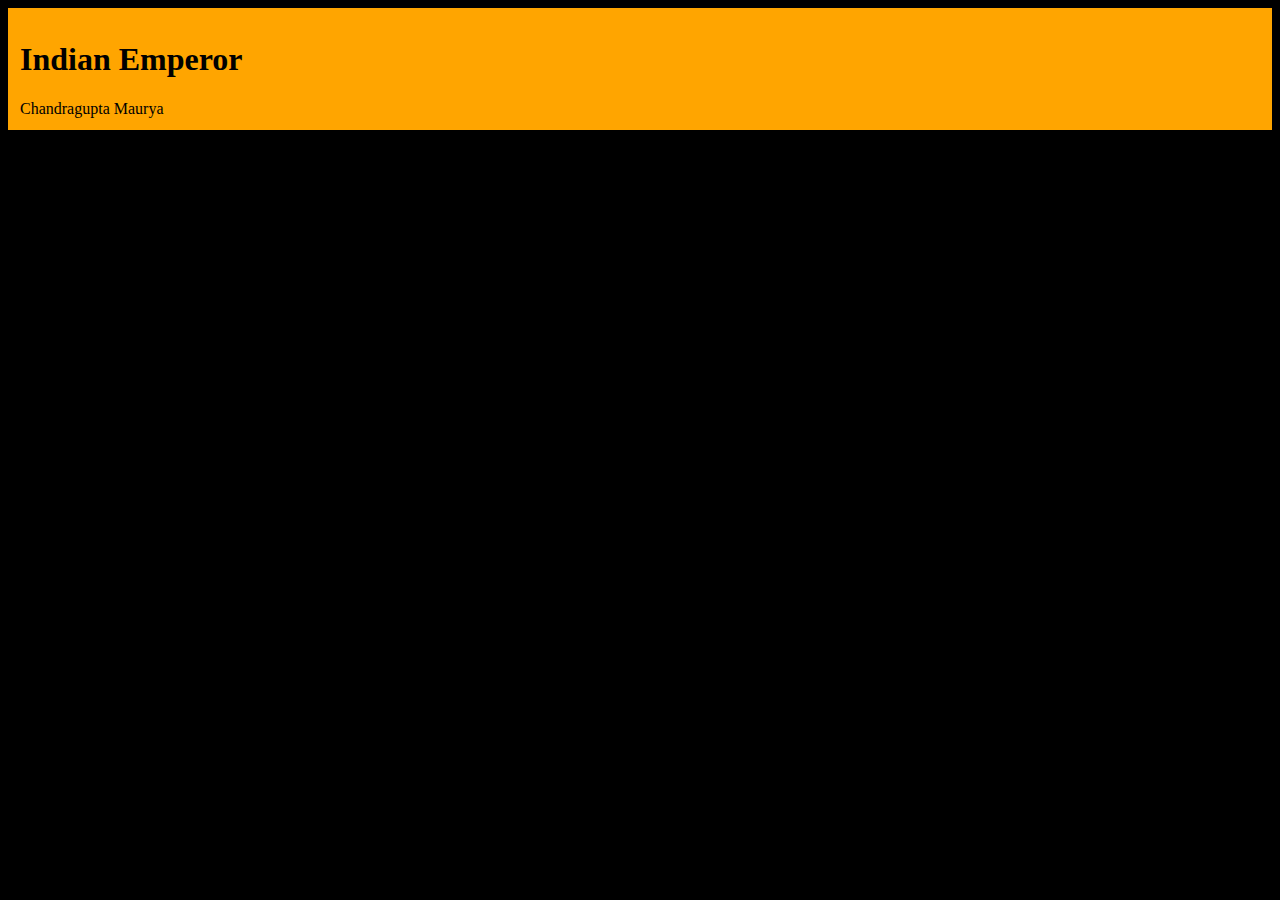
<file: 06_DOM/dom-divappend.html>
<!DOCTYPE html>
<html lang="en">
<head>
  <meta charset="UTF-8">
  <meta name="viewport" content="width=device-width, initial-scale=1.0">
  <title>DOM | HISTORY</title>
</head>
<body style="background-color: black; color: aliceblue;">
  
</body>

<script>
  // ================================
  // STEP 1: Create a new <div> element
  // ================================
  const div = document.createElement('div');
  console.log(div); // will log <div></div> in console

  // ================================
  // STEP 2: Add class, id and attributes
  // ================================
  div.className = "Indian-Emperor"; // adds a CSS class
  div.id = "IE";                     // sets unique ID
  div.setAttribute("title", "Indian Emperor"); // tooltip text when hovered

  // ================================
  // STEP 3: Apply inline styles
  // ================================
  div.style.backgroundColor = "orange"; // orange background
  div.style.padding = "12px";           // spacing inside div
  div.style.color = "black";            // make text readable on orange

  // ================================
  // STEP 4: Create and append an <h1> heading
  // ================================
  const h1 = document.createElement('h1');
  h1.textContent = "Indian Emperor"; // set heading text
  div.appendChild(h1); // put <h1> inside the orange <div>

  console.log(h1); // check <h1> element in console

  // ================================
  // STEP 5: Add text content
  // ================================
  // Method 1: directly overwrite text
  // div.innerText = "Indian Emperor"; 
  
  // Method 2: safer way -> create a text node
  const addText = document.createTextNode("Chandragupta Maurya");
  div.appendChild(addText);

  // ================================
  // STEP 6: Insert <div> into the body
  // ================================
  document.body.appendChild(div);


</script>
</html>
</file>
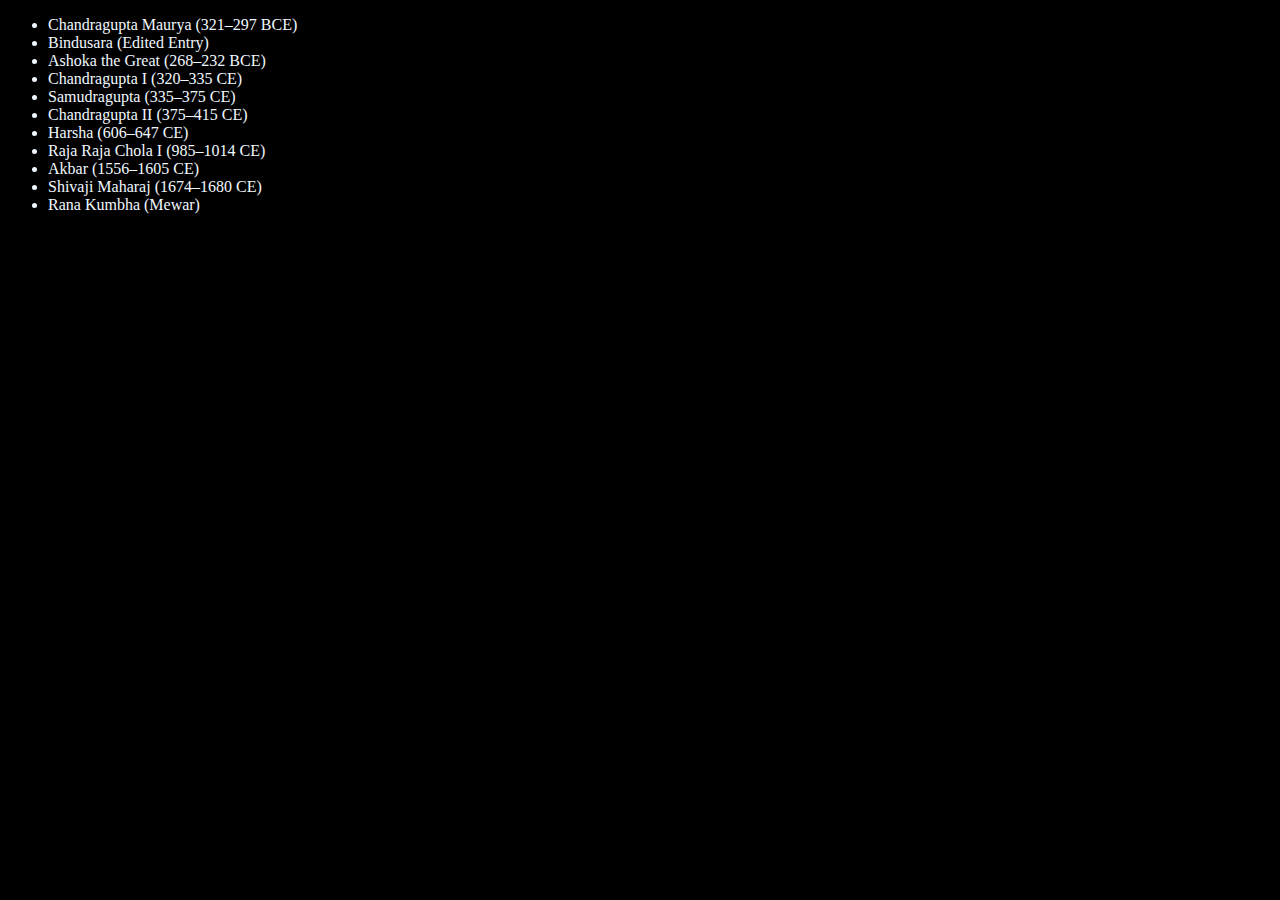
<file: 06_DOM/dom-edit-remove.html>
<!DOCTYPE html>
<html lang="en">
<head>
  <meta charset="UTF-8">
  <meta name="viewport" content="width=device-width, initial-scale=1.0">
  <title>DOM | HISTORY</title>
</head>
<body style="background-color: black; color: aliceblue;">

  <ul class="indianRuler">
    <li>Chandragupta Maurya (321–297 BCE)</li>
    <li>Bindusara (297–273 BCE)</li>
    <li>Ashoka the Great (268–232 BCE)</li>
    <li>Chandragupta I (320–335 CE)</li>
    <li>Samudragupta (335–375 CE)</li>
    <li>Chandragupta II (375–415 CE)</li>
    <li>Harsha (606–647 CE)</li>
    <li>Raja Raja Chola I (985–1014 CE)</li>
    <li>Akbar (1556–1605 CE)</li>
    <li>Shivaji Maharaj (1674–1680 CE)</li>
  </ul>
  
</body>
<script>
  // Add a ruler
  function addRuler(rulerName){
    const listRuler = document.createElement('li');
    listRuler.innerHTML = `${rulerName}`;
    document.querySelector('.indianRuler').appendChild(listRuler);
  }
  addRuler("Rana Kumbha (Mewar)");

  // Optimized approach (text node)
  function addOptiRuler(rulerName1){
    const listRuler1 = document.createElement('li');
    listRuler1.appendChild(document.createTextNode(rulerName1));
    document.querySelector('.indianRuler').appendChild(listRuler1);
  }
  addOptiRuler("Rao Jodha (founder of Jodhpur)");

  // Edit 2nd ruler
  const secondRuler = document.querySelector('.indianRuler li:nth-child(2)');
  const newRuler = document.createElement('li');
  newRuler.appendChild(document.createTextNode("Bindusara (Edited Entry)"));
  secondRuler.replaceWith(newRuler);

  //Remove
  const lastRuler = document.querySelector('li:last-child')
  lastRuler.remove()
</script>

</html>
</file>
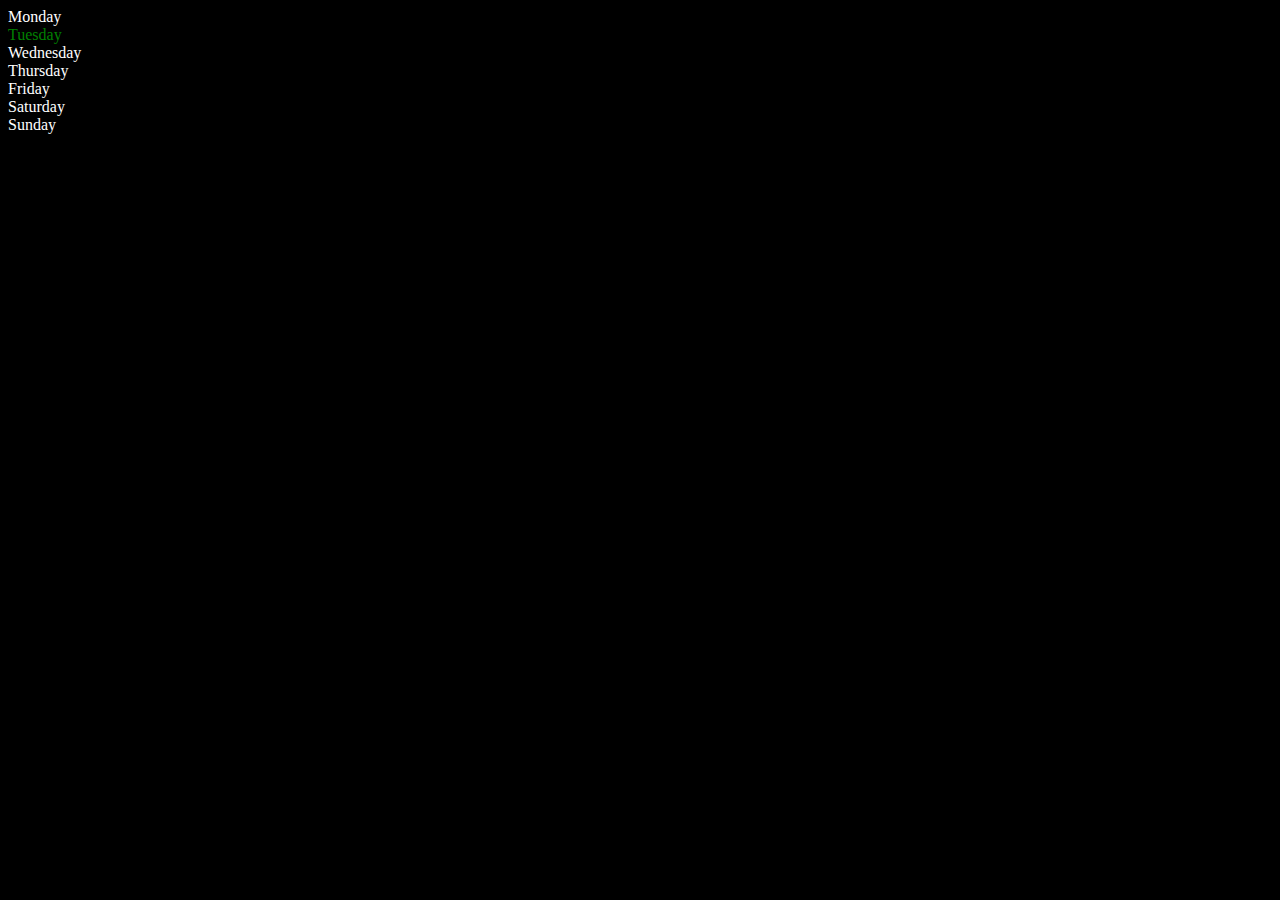
<file: 06_DOM/dom.html>
<!DOCTYPE html>
<html lang="en">
<head>
  <meta charset="UTF-8">
  <meta name="viewport" content="width=device-width, initial-scale=1.0">
  <title>DOM | HISTORY</title>

  
</head>
<body style="background-color: black; color: white;">
  <div class="parent">
    <div class="day">Monday</div>
    <div class="day">Tuesday</div>
    <div class="day">Wednesday</div>
    <div class="day">Thursday</div>
    <div class="day">Friday</div>
    <div class="day">Saturday</div>
    <div class="day">Sunday</div>
  </div>
  
</body>

<script>
  const parent = document.querySelector('.parent');
  // console.log(parent);
  // console.log(parent.children[0].innerHTML);
   
  // for (let i = 0; i < parent.children.length; i++) {
  //   parent.children[i].style.color="orange";
  //   console.log(parent.children[i].innerHTML);
    
  // }

  parent.children[1].style.color="green";
  // console.log(parent.firstElementChild);
  // console.log(parent.lastElementChild);

  
  const dayOne = document.querySelector('.day')
  console.log(dayOne);

  // tracing parent from child dayOne
  const parent1 = dayOne.parentElement; 
  console.log(parent1);

  const siblings = dayOne.nextElementSibling;
  console.log(siblings);

  //parent-child nodes
  console.log("NODES: ", parent.childNodes);

  

   
</script>
</html>
</file>
